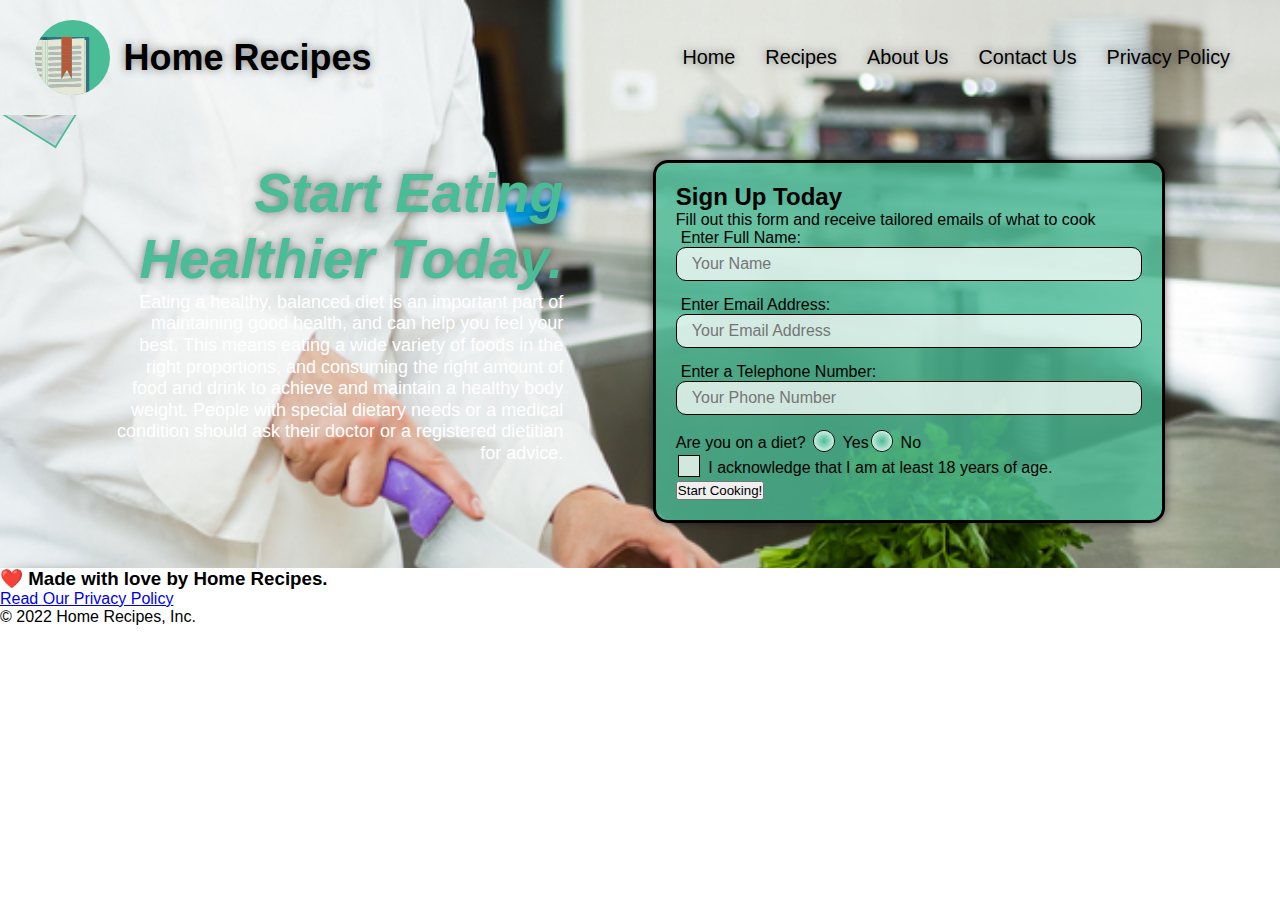
<file: index.html>
<!DOCTYPE html>
<html lang="en">
<head>
    <meta charset="UTF-8">
    <meta http-equiv="X-UA-Compatible" content="IE=edge">
    <meta name="viewport" content="width=device-width, initial-scale=1.0">
    <title>Home Recipes</title>
    <link rel="stylesheet" href="./style.css">
    <link rel="shortcut icon" href="./imgs/book.svg" type="image/x-icon">
</head>
<body>
    <header>
        <h1>
            <img id="logo" src="./imgs/book.svg" alt="logo for home recipes" />
            <a href="/">Home Recipes</a>
        </h1>
        <nav>
            <!--Unordered list element-->
            <ul>
                <!--List item element-->
                <li>
                    <a href ="./index.html">Home</a>
                </li>
                <li>
                    <a href="./index.html#recipes">Recipes</a>
                </li>
                <li>
                    <a href="./index.html#aboutus">About Us</a>
                </li>
                <li>
                    <a href="./index.html#contactus">Contact Us</a>
                </li>
                <li>
                    <a href="./privacy-policy.html">Privacy Policy</a>
                </li>
            </ul>
        </nav>
    </header>
    <main>
        <section class="hero">
            <div class="hero-cta">
                <h2>Start Eating Healthier Today.</h2>
                <p>
                    Eating a healthy, balanced diet is an important part of maintaining good health, and can help you feel your best.
                    This means eating a wide variety of foods in the right proportions, and consuming the right amount of food and drink to achieve and maintain a healthy body weight.
                    People with special dietary needs or a medical condition should ask their doctor or a registered dietitian for advice.
                </p>
            </div>
            <div class="hero-form">
                <h3>Sign Up Today</h3>
                <p>Fill out this form and receive tailored emails of what to cook</p>
                <form>
                    <label for="name">Enter Full Name:</label>
                    <input type="text" placeholder="Your Name" name="name" id="name" class="form-input" />
                    <label for="email">Enter Email Address:</label>
                    <input type="email" placeholder="Your Email Address" name="email" id="email" class="form-input" />
                    <label for="phone">Enter a Telephone Number:</label>
                    <input type="tel" placeholder="Your Phone Number" name="phone" id="phone" class="form-input" />
                    <p>
                        Are you on a diet?
                        <span class="radio-wrapper">
                            <input type="radio" name="diet-confirm" id="diet-yes" />
                            <label for="diet-yes">Yes</label>
                        </span>
                        <span class="radio-wrapper">
                            <input type="radio" name="diet-confirm" id="diet-no" />
                            <label for="diet-no">No</label>
                        </span>
                    </p>
                    <p>
                        <span class="checkbox-wrapper">
                            <input type="checkbox" name="age-confirm" id="checkbox" />
                            <label for="checkbox">I acknowledge that I am at least 18 years of age.</label>
                        </span>
                    </p>
                    <button type="submit">
                        Start Cooking!
                    </button>
                </form>
            </div>
        </section>
        <section id="recipes">
            <div class="recipe-wrapper">
                <img class="thumbnail" src="./imgs/lasagna.jpeg" alt="picture of the finished lasagna" />
                <a href="recipes/lasagna.html">Lasagna</a>
            </div>
        </section>
        <section id="aboutus">

        </section>
    </main>
    <footer>
        <h3>❤️ Made with love by Home Recipes.</h3>
        <div>
                <a href="./privacy-policy.html">Read Our Privacy Policy</a><br />
                &copy; 2022 Home Recipes, Inc.
        </div>
    </footer>
</body>
</html>
</file>
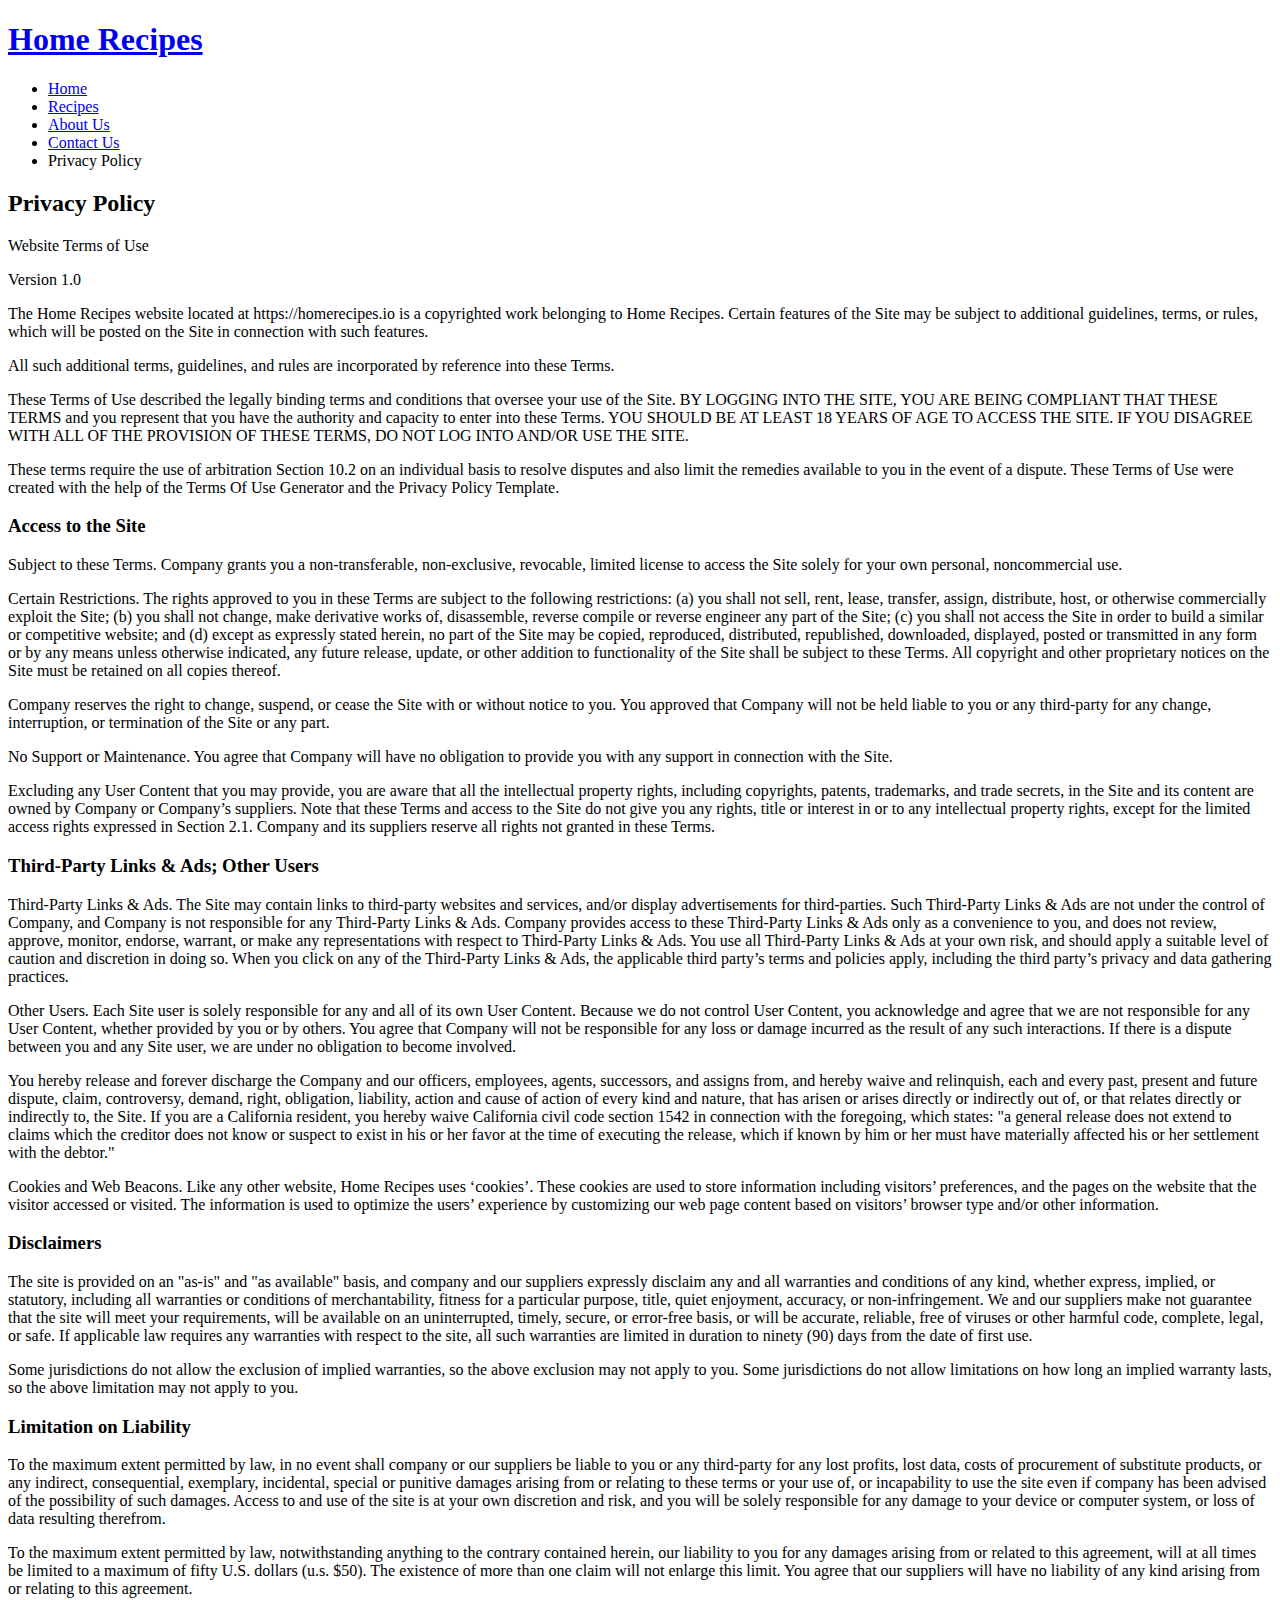
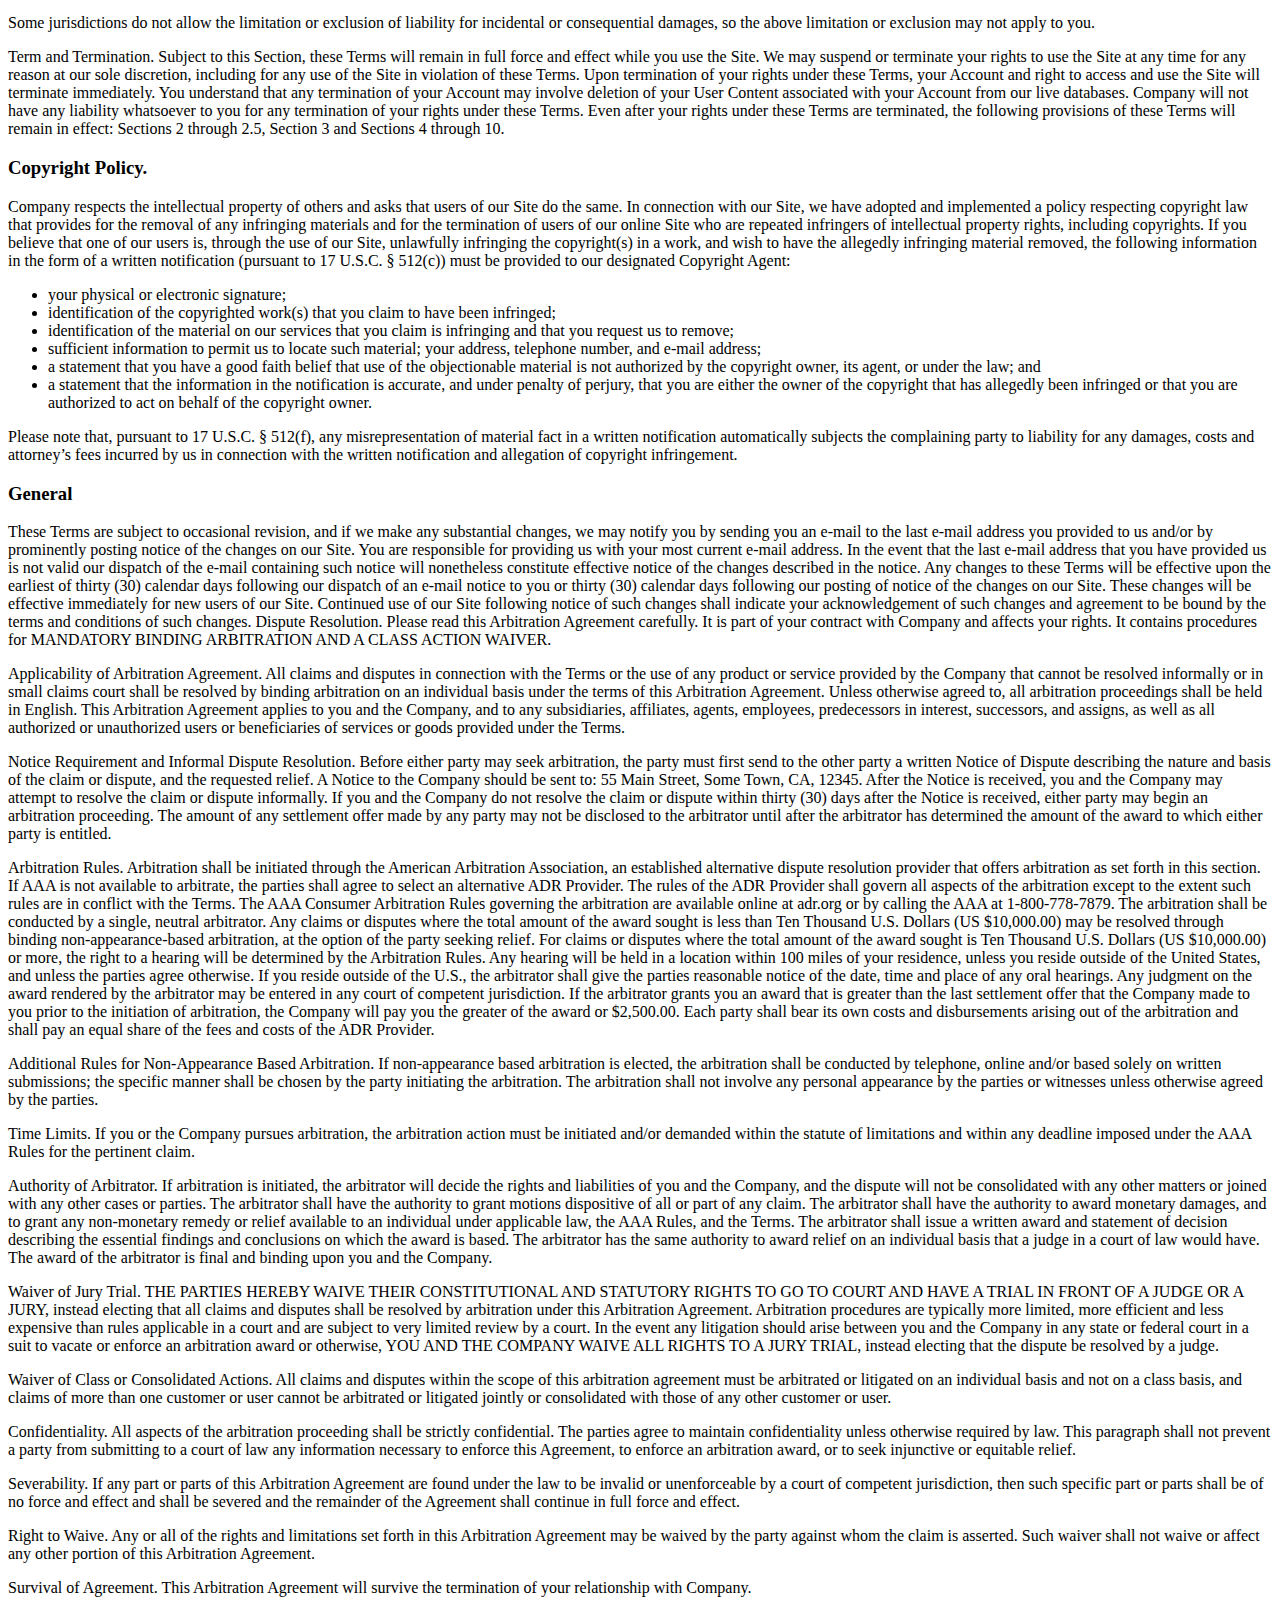
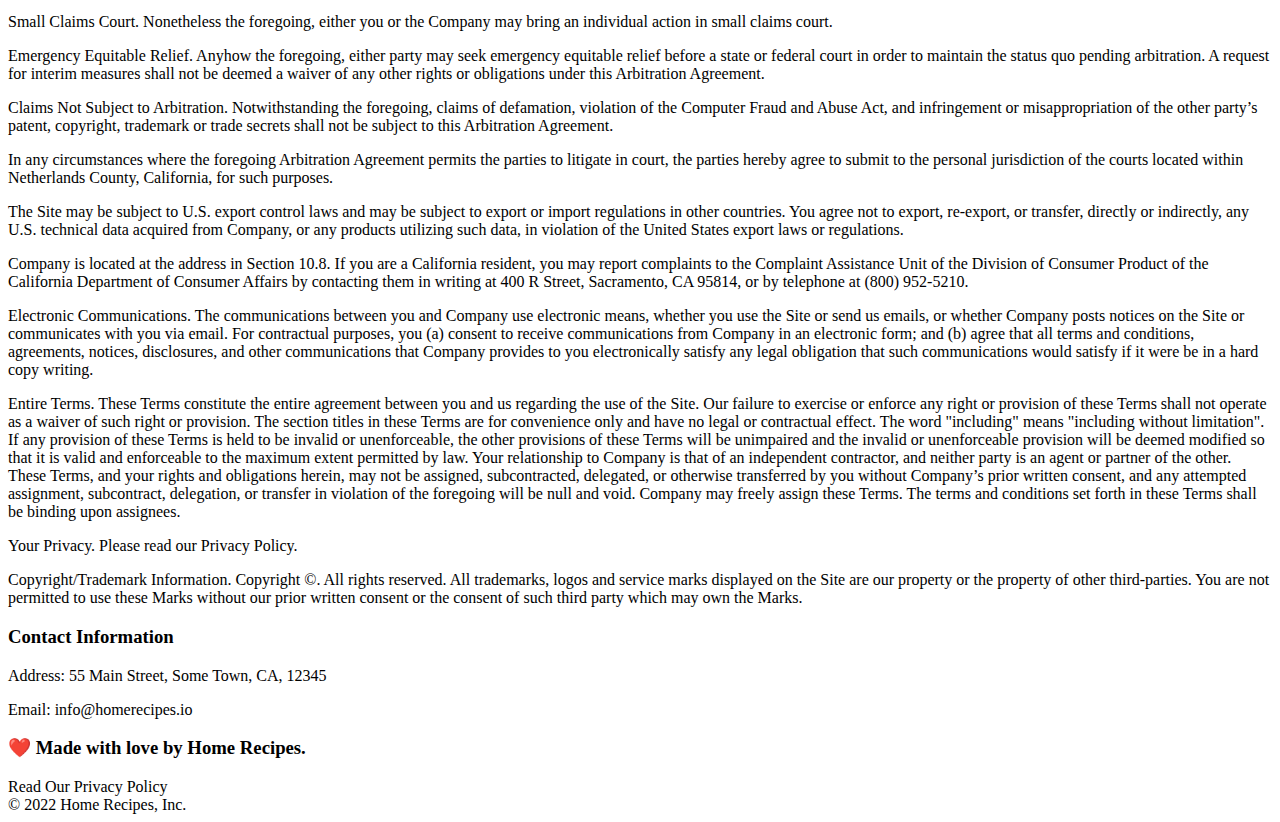
<file: privacy-policy.html>
<!DOCTYPE html>
<html lang="en">
<head>
    <meta charset="UTF-8">
    <meta http-equiv="X-UA-Compatible" content="IE=edge">
    <meta name="viewport" content="width=device-width, initial-scale=1.0">
    <title>Home Recipes - Privacy Policy</title>
</head>
<body>
    <header>
        <h1>
            <a href="/">Home Recipes</a>
        </h1>
        <nav>
            <!--Unordered list element-->
            <ul>
                <!--List item element-->
                <li>
                    <!--Anchor element-->
                    <a href ="./index.html">Home</a>
                </li>
                <li>
                    <a href="./index.html#recipes">Recipes</a>
                </li>
                <li>
                    <a href="./index.html#aboutus">About Us</a>
                </li>
                <li>
                    <a href="./index.html#contactus">Contact Us</a>
                </li>
                <li>
                    <a>Privacy Policy</a>
                </li>
            </ul>
        </nav>
    </header>
    <section class="hero">
        <h2 class="page-title">
            Privacy Policy
        </h2>
    </section>
    <article class="secondary-content">
        <p>
            Website Terms of Use
          </p>
    
          <p>
            Version 1.0
          </p>
    
          <p>
            The Home Recipes website located at https://homerecipes.io is a copyrighted work belonging to Home Recipes. Certain
            features of the Site may be subject to additional guidelines, terms, or rules, which will be posted on the Site
            in connection with such features.
          </p>
    
          <p>
            All such additional terms, guidelines, and rules are incorporated by reference into these Terms.
          </p>
    
          <p>
            These Terms of Use described the legally binding terms and conditions that oversee your use of the Site. BY
            LOGGING INTO THE SITE, YOU ARE BEING COMPLIANT THAT THESE TERMS and you represent that you have the authority
            and capacity to enter into these Terms. YOU SHOULD BE AT LEAST 18 YEARS OF AGE TO ACCESS THE SITE. IF YOU
            DISAGREE WITH ALL OF THE PROVISION OF THESE TERMS, DO NOT LOG INTO AND/OR USE THE SITE.
          </p>
    
          <p>
            These terms require the use of arbitration Section 10.2 on an individual basis to resolve disputes and also
            limit the remedies available to you in the event of a dispute. These Terms of Use were created with the help of
            the Terms Of Use Generator and the Privacy Policy Template.
          </p>
    
          <h3>
            Access to the Site
          </h3>
    
          <p>
            Subject to these Terms. Company grants you a non-transferable, non-exclusive, revocable, limited license to
            access the Site solely for your own personal, noncommercial use.
          </p>
    
          <p>
            Certain Restrictions. The rights approved to you in these Terms are subject to the following restrictions: (a)
            you shall not sell, rent, lease, transfer, assign, distribute, host, or otherwise commercially exploit the Site;
            (b) you shall not change, make derivative works of, disassemble, reverse compile or reverse engineer any part of
            the Site; (c) you shall not access the Site in order to build a similar or competitive website; and (d) except
            as expressly stated herein, no part of the Site may be copied, reproduced, distributed, republished, downloaded,
            displayed, posted or transmitted in any form or by any means unless otherwise indicated, any future release,
            update, or other addition to functionality of the Site shall be subject to these Terms. All copyright and other
            proprietary notices on the Site must be retained on all copies thereof.
          </p>
    
          <p>
            Company reserves the right to change, suspend, or cease the Site with or without notice to you. You approved
            that Company will not be held liable to you or any third-party for any change, interruption, or termination of
            the Site or any part.
          </p>
    
          <p>
            No Support or Maintenance. You agree that Company will have no obligation to provide you with any support in
            connection with the Site.
          </p>
    
          <p>
            Excluding any User Content that you may provide, you are aware that all the intellectual property rights,
            including copyrights, patents, trademarks, and trade secrets, in the Site and its content are owned by Company
            or Company’s suppliers. Note that these Terms and access to the Site do not give you any rights, title or
            interest in or to any intellectual property rights, except for the limited access rights expressed in Section
            2.1. Company and its suppliers reserve all rights not granted in these Terms.
          </p>
    
          <h3>
            Third-Party Links & Ads; Other Users
          </h3>
    
          <p>
            Third-Party Links & Ads. The Site may contain links to third-party websites and services, and/or display
            advertisements for third-parties. Such Third-Party Links & Ads are not under the control of Company, and Company
            is not responsible for any Third-Party Links & Ads. Company provides access to these Third-Party Links & Ads
            only as a convenience to you, and does not review, approve, monitor, endorse, warrant, or make any
            representations with respect to Third-Party Links & Ads. You use all Third-Party Links & Ads at your own risk,
            and should apply a suitable level of caution and discretion in doing so. When you click on any of the
            Third-Party Links & Ads, the applicable third party’s terms and policies apply, including the third party’s
            privacy and data gathering practices.
          </p>
    
          <p>
            Other Users. Each Site user is solely responsible for any and all of its own User Content. Because we do not
            control User Content, you acknowledge and agree that we are not responsible for any User Content, whether
            provided by you or by others. You agree that Company will not be responsible for any loss or damage incurred as
            the result of any such interactions. If there is a dispute between you and any Site user, we are under no
            obligation to become involved.
          </p>
    
          <p>
            You hereby release and forever discharge the Company and our officers, employees, agents, successors, and
            assigns from, and hereby waive and relinquish, each and every past, present and future dispute, claim,
            controversy, demand, right, obligation, liability, action and cause of action of every kind and nature, that has
            arisen or arises directly or indirectly out of, or that relates directly or indirectly to, the Site. If you are
            a California resident, you hereby waive California civil code section 1542 in connection with the foregoing,
            which states: "a general release does not extend to claims which the creditor does not know or suspect to exist
            in his or her favor at the time of executing the release, which if known by him or her must have materially
            affected his or her settlement with the debtor."
          </p>
    
          <p>
            Cookies and Web Beacons. Like any other website, Home Recipes uses ‘cookies’. These cookies are used to store
            information including visitors’ preferences, and the pages on the website that the visitor accessed or visited.
            The information is used to optimize the users’ experience by customizing our web page content based on visitors’
            browser type and/or other information.
          </p>
    
          <h3>
            Disclaimers
          </h3>
    
          <p>
            The site is provided on an "as-is" and "as available" basis, and company and our suppliers expressly disclaim
            any and all warranties and conditions of any kind, whether express, implied, or statutory, including all
            warranties or conditions of merchantability, fitness for a particular purpose, title, quiet enjoyment, accuracy,
            or non-infringement. We and our suppliers make not guarantee that the site will meet your requirements, will be
            available on an uninterrupted, timely, secure, or error-free basis, or will be accurate, reliable, free of
            viruses or other harmful code, complete, legal, or safe. If applicable law requires any warranties with respect
            to the site, all such warranties are limited in duration to ninety (90) days from the date of first use.
          </p>
    
          <p>
            Some jurisdictions do not allow the exclusion of implied warranties, so the above exclusion may not apply to
            you. Some jurisdictions do not allow limitations on how long an implied warranty lasts, so the above limitation
            may not apply to you.
          </p>
    
          <h3>
            Limitation on Liability
          </h3>
    
          <p>
            To the maximum extent permitted by law, in no event shall company or our suppliers be liable to you or any
            third-party for any lost profits, lost data, costs of procurement of substitute products, or any indirect,
            consequential, exemplary, incidental, special or punitive damages arising from or relating to these terms or
            your use of, or incapability to use the site even if company has been advised of the possibility of such
            damages. Access to and use of the site is at your own discretion and risk, and you will be solely responsible
            for any damage to your device or computer system, or loss of data resulting therefrom.
          </p>
    
          <p>
            To the maximum extent permitted by law, notwithstanding anything to the contrary contained herein, our liability
            to you for any damages arising from or related to this agreement, will at all times be limited to a maximum of
            fifty U.S. dollars (u.s. $50). The existence of more than one claim will not enlarge this limit. You agree that
            our suppliers will have no liability of any kind arising from or relating to this agreement.
          </p>
    
          <p>
            Some jurisdictions do not allow the limitation or exclusion of liability for incidental or consequential
            damages, so the above limitation or exclusion may not apply to you.
          </p>
    
          <p>
            Term and Termination. Subject to this Section, these Terms will remain in full force and effect while you use
            the Site. We may suspend or terminate your rights to use the Site at any time for any reason at our sole
            discretion, including for any use of the Site in violation of these Terms. Upon termination of your rights under
            these Terms, your Account and right to access and use the Site will terminate immediately. You understand that
            any termination of your Account may involve deletion of your User Content associated with your Account from our
            live databases. Company will not have any liability whatsoever to you for any termination of your rights under
            these Terms. Even after your rights under these Terms are terminated, the following provisions of these Terms
            will remain in effect: Sections 2 through 2.5, Section 3 and Sections 4 through 10.
          </p>
    
          <h3>
            Copyright Policy.
          </h3>
    
          <p>
            Company respects the intellectual property of others and asks that users of our Site do the same. In connection
            with our Site, we have adopted and implemented a policy respecting copyright law that provides for the removal
            of any infringing materials and for the termination of users of our online Site who are repeated infringers of
            intellectual property rights, including copyrights. If you believe that one of our users is, through the use of
            our Site, unlawfully infringing the copyright(s) in a work, and wish to have the allegedly infringing material
            removed, the following information in the form of a written notification (pursuant to 17 U.S.C. § 512(c)) must
            be provided to our designated Copyright Agent:
          </p>
    
          <ul>
            <li>
              your physical or electronic signature;
            </li>
            <li>
              identification of the copyrighted work(s) that you claim to have been infringed;
            </li>
            <li>
              identification of the material on our services that you claim is infringing and that you request us to remove;
            </li>
            <li>
              sufficient information to permit us to locate such material; your address, telephone number, and e-mail
              address;
            </li>
            <li>
              a statement that you have a good faith belief that use of the objectionable material is not authorized by the
              copyright owner, its agent, or under the law; and
            </li>
            <li>
              a statement that the information in the notification is accurate, and under penalty of perjury, that you are
              either the owner of the copyright that has allegedly been infringed or that you are authorized to act on
              behalf of the copyright owner.
            </li>
          </ul>
    
          <p>
            Please note that, pursuant to 17 U.S.C. § 512(f), any misrepresentation of material fact in a written
            notification automatically subjects the complaining party to liability for any damages, costs and attorney’s
            fees incurred by us in connection with the written notification and allegation of copyright infringement.
          </p>
    
          <h3>
            General
          </h3>
    
          <p>
            These Terms are subject to occasional revision, and if we make any substantial changes, we may notify you by
            sending you an e-mail to the last e-mail address you provided to us and/or by prominently posting notice of the
            changes on our Site. You are responsible for providing us with your most current e-mail address. In the event
            that the last e-mail address that you have provided us is not valid our dispatch of the e-mail containing such
            notice will nonetheless constitute effective notice of the changes described in the notice. Any changes to these
            Terms will be effective upon the earliest of thirty (30) calendar days following our dispatch of an e-mail
            notice to you or thirty (30) calendar days following our posting of notice of the changes on our Site. These
            changes will be effective immediately for new users of our Site. Continued use of our Site following notice of
            such changes shall indicate your acknowledgement of such changes and agreement to be bound by the terms and
            conditions of such changes. Dispute Resolution. Please read this Arbitration Agreement carefully. It is part of
            your contract with Company and affects your rights. It contains procedures for MANDATORY BINDING ARBITRATION AND
            A CLASS ACTION WAIVER.
          </p>
    
          <p>
            Applicability of Arbitration Agreement. All claims and disputes in connection with the Terms or the use of any
            product or service provided by the Company that cannot be resolved informally or in small claims court shall be
            resolved by binding arbitration on an individual basis under the terms of this Arbitration Agreement. Unless
            otherwise agreed to, all arbitration proceedings shall be held in English. This Arbitration Agreement applies to
            you and the Company, and to any subsidiaries, affiliates, agents, employees, predecessors in interest,
            successors, and assigns, as well as all authorized or unauthorized users or beneficiaries of services or goods
            provided under the Terms.
          </p>
    
          <p>
            Notice Requirement and Informal Dispute Resolution. Before either party may seek arbitration, the party must
            first send to the other party a written Notice of Dispute describing the nature and basis of the claim or
            dispute, and the requested relief. A Notice to the Company should be sent to: 55 Main Street, Some Town, CA,
            12345. After the Notice is received, you and the Company may attempt to resolve the claim or dispute informally.
            If you and the Company do not resolve the claim or dispute within thirty (30) days after the Notice is received,
            either party may begin an arbitration proceeding. The amount of any settlement offer made by any party may not
            be disclosed to the arbitrator until after the arbitrator has determined the amount of the award to which either
            party is entitled.
          </p>
    
          <p>
            Arbitration Rules. Arbitration shall be initiated through the American Arbitration Association, an established
            alternative dispute resolution provider that offers arbitration as set forth in this section. If AAA is not
            available to arbitrate, the parties shall agree to select an alternative ADR Provider. The rules of the ADR
            Provider shall govern all aspects of the arbitration except to the extent such rules are in conflict with the
            Terms. The AAA Consumer Arbitration Rules governing the arbitration are available online at adr.org or by
            calling the AAA at 1-800-778-7879. The arbitration shall be conducted by a single, neutral arbitrator. Any
            claims or disputes where the total amount of the award sought is less than Ten Thousand U.S. Dollars (US
            $10,000.00) may be resolved through binding non-appearance-based arbitration, at the option of the party seeking
            relief. For claims or disputes where the total amount of the award sought is Ten Thousand U.S. Dollars (US
            $10,000.00) or more, the right to a hearing will be determined by the Arbitration Rules. Any hearing will be
            held in a location within 100 miles of your residence, unless you reside outside of the United States, and
            unless the parties agree otherwise. If you reside outside of the U.S., the arbitrator shall give the parties
            reasonable notice of the date, time and place of any oral hearings. Any judgment on the award rendered by the
            arbitrator may be entered in any court of competent jurisdiction. If the arbitrator grants you an award that is
            greater than the last settlement offer that the Company made to you prior to the initiation of arbitration, the
            Company will pay you the greater of the award or $2,500.00. Each party shall bear its own costs and
            disbursements arising out of the arbitration and shall pay an equal share of the fees and costs of the ADR
            Provider.
          </p>
    
          <p>
            Additional Rules for Non-Appearance Based Arbitration. If non-appearance based arbitration is elected, the
            arbitration shall be conducted by telephone, online and/or based solely on written submissions; the specific
            manner shall be chosen by the party initiating the arbitration. The arbitration shall not involve any personal
            appearance by the parties or witnesses unless otherwise agreed by the parties.
          </p>
    
          <p>
            Time Limits. If you or the Company pursues arbitration, the arbitration action must be initiated and/or demanded
            within the statute of limitations and within any deadline imposed under the AAA Rules for the pertinent claim.
          </p>
    
          <p>
            Authority of Arbitrator. If arbitration is initiated, the arbitrator will decide the rights and liabilities of
            you and the Company, and the dispute will not be consolidated with any other matters or joined with any other
            cases or parties. The arbitrator shall have the authority to grant motions dispositive of all or part of any
            claim. The arbitrator shall have the authority to award monetary damages, and to grant any non-monetary remedy
            or relief available to an individual under applicable law, the AAA Rules, and the Terms. The arbitrator shall
            issue a written award and statement of decision describing the essential findings and conclusions on which the
            award is based. The arbitrator has the same authority to award relief on an individual basis that a judge in a
            court of law would have. The award of the arbitrator is final and binding upon you and the Company.
          </p>
    
          <p>
            Waiver of Jury Trial. THE PARTIES HEREBY WAIVE THEIR CONSTITUTIONAL AND STATUTORY RIGHTS TO GO TO COURT AND HAVE
            A TRIAL IN FRONT OF A JUDGE OR A JURY, instead electing that all claims and disputes shall be resolved by
            arbitration under this Arbitration Agreement. Arbitration procedures are typically more limited, more efficient
            and less expensive than rules applicable in a court and are subject to very limited review by a court. In the
            event any litigation should arise between you and the Company in any state or federal court in a suit to vacate
            or enforce an arbitration award or otherwise, YOU AND THE COMPANY WAIVE ALL RIGHTS TO A JURY TRIAL, instead
            electing that the dispute be resolved by a judge.
          </p>
    
          <p>
            Waiver of Class or Consolidated Actions. All claims and disputes within the scope of this arbitration agreement
            must be arbitrated or litigated on an individual basis and not on a class basis, and claims of more than one
            customer or user cannot be arbitrated or litigated jointly or consolidated with those of any other customer or
            user.
          </p>
    
          <p>
            Confidentiality. All aspects of the arbitration proceeding shall be strictly confidential. The parties agree to
            maintain confidentiality unless otherwise required by law. This paragraph shall not prevent a party from
            submitting to a court of law any information necessary to enforce this Agreement, to enforce an arbitration
            award, or to seek injunctive or equitable relief.
          </p>
    
          <p>
            Severability. If any part or parts of this Arbitration Agreement are found under the law to be invalid or
            unenforceable by a court of competent jurisdiction, then such specific part or parts shall be of no force and
            effect and shall be severed and the remainder of the Agreement shall continue in full force and effect.
          </p>
    
          <p>
            Right to Waive. Any or all of the rights and limitations set forth in this Arbitration Agreement may be waived
            by the party against whom the claim is asserted. Such waiver shall not waive or affect any other portion of this
            Arbitration Agreement.
          </p>
    
          <p>
            Survival of Agreement. This Arbitration Agreement will survive the termination of your relationship with
            Company.
          </p>
    
          <p>
            Small Claims Court. Nonetheless the foregoing, either you or the Company may bring an individual action in small
            claims court.
          </p>
    
          <p>
            Emergency Equitable Relief. Anyhow the foregoing, either party may seek emergency equitable relief before a
            state or federal court in order to maintain the status quo pending arbitration. A request for interim measures
            shall not be deemed a waiver of any other rights or obligations under this Arbitration Agreement.
          </p>
    
          <p>
            Claims Not Subject to Arbitration. Notwithstanding the foregoing, claims of defamation, violation of the
            Computer Fraud and Abuse Act, and infringement or misappropriation of the other party’s patent, copyright,
            trademark or trade secrets shall not be subject to this Arbitration Agreement.
          </p>
    
          <p>
            In any circumstances where the foregoing Arbitration Agreement permits the parties to litigate in court, the
            parties hereby agree to submit to the personal jurisdiction of the courts located within Netherlands County,
            California, for such purposes.
          </p>
    
          <p>
            The Site may be subject to U.S. export control laws and may be subject to export or import regulations in other
            countries. You agree not to export, re-export, or transfer, directly or indirectly, any U.S. technical data
            acquired from Company, or any products utilizing such data, in violation of the United States export laws or
            regulations.
          </p>
    
          <p>
            Company is located at the address in Section 10.8. If you are a California resident, you may report complaints
            to the Complaint Assistance Unit of the Division of Consumer Product of the California Department of Consumer
            Affairs by contacting them in writing at 400 R Street, Sacramento, CA 95814, or by telephone at (800) 952-5210.
          </p>
    
          <p>
            Electronic Communications. The communications between you and Company use electronic means, whether you use the
            Site or send us emails, or whether Company posts notices on the Site or communicates with you via email. For
            contractual purposes, you (a) consent to receive communications from Company in an electronic form; and (b)
            agree that all terms and conditions, agreements, notices, disclosures, and other communications that Company
            provides to you electronically satisfy any legal obligation that such communications would satisfy if it were be
            in a hard copy writing.
          </p>
    
          <p>
            Entire Terms. These Terms constitute the entire agreement between you and us regarding the use of the Site. Our
            failure to exercise or enforce any right or provision of these Terms shall not operate as a waiver of such right
            or provision. The section titles in these Terms are for convenience only and have no legal or contractual
            effect. The word "including" means "including without limitation". If any provision of these Terms is held to be
            invalid or unenforceable, the other provisions of these Terms will be unimpaired and the invalid or
            unenforceable provision will be deemed modified so that it is valid and enforceable to the maximum extent
            permitted by law. Your relationship to Company is that of an independent contractor, and neither party is an
            agent or partner of the other. These Terms, and your rights and obligations herein, may not be assigned,
            subcontracted, delegated, or otherwise transferred by you without Company’s prior written consent, and any
            attempted assignment, subcontract, delegation, or transfer in violation of the foregoing will be null and void.
            Company may freely assign these Terms. The terms and conditions set forth in these Terms shall be binding upon
            assignees.
          </p>
    
          <p>
            Your Privacy. Please read our Privacy Policy.
          </p>
    
          <p>
            Copyright/Trademark Information. Copyright ©. All rights reserved. All trademarks, logos and service marks
            displayed on the Site are our property or the property of other third-parties. You are not permitted to use
            these Marks without our prior written consent or the consent of such third party which may own the Marks.
          </p>
    
          <h3>
            Contact Information
          </h3>
    
          <p>
            Address: 55 Main Street, Some Town, CA, 12345
          </p>
    
          <p>
            Email: info@homerecipes.io
          </p>
    
    </article>

    <!--footer-->
    <footer>
        <h3>❤️ Made with love by Home Recipes.</h3>
        <div>
            <a>Read Our Privacy Policy</a><br />
            &copy; 2022 Home Recipes, Inc.
        </div>
    </footer>
</body>
</html>
</file>
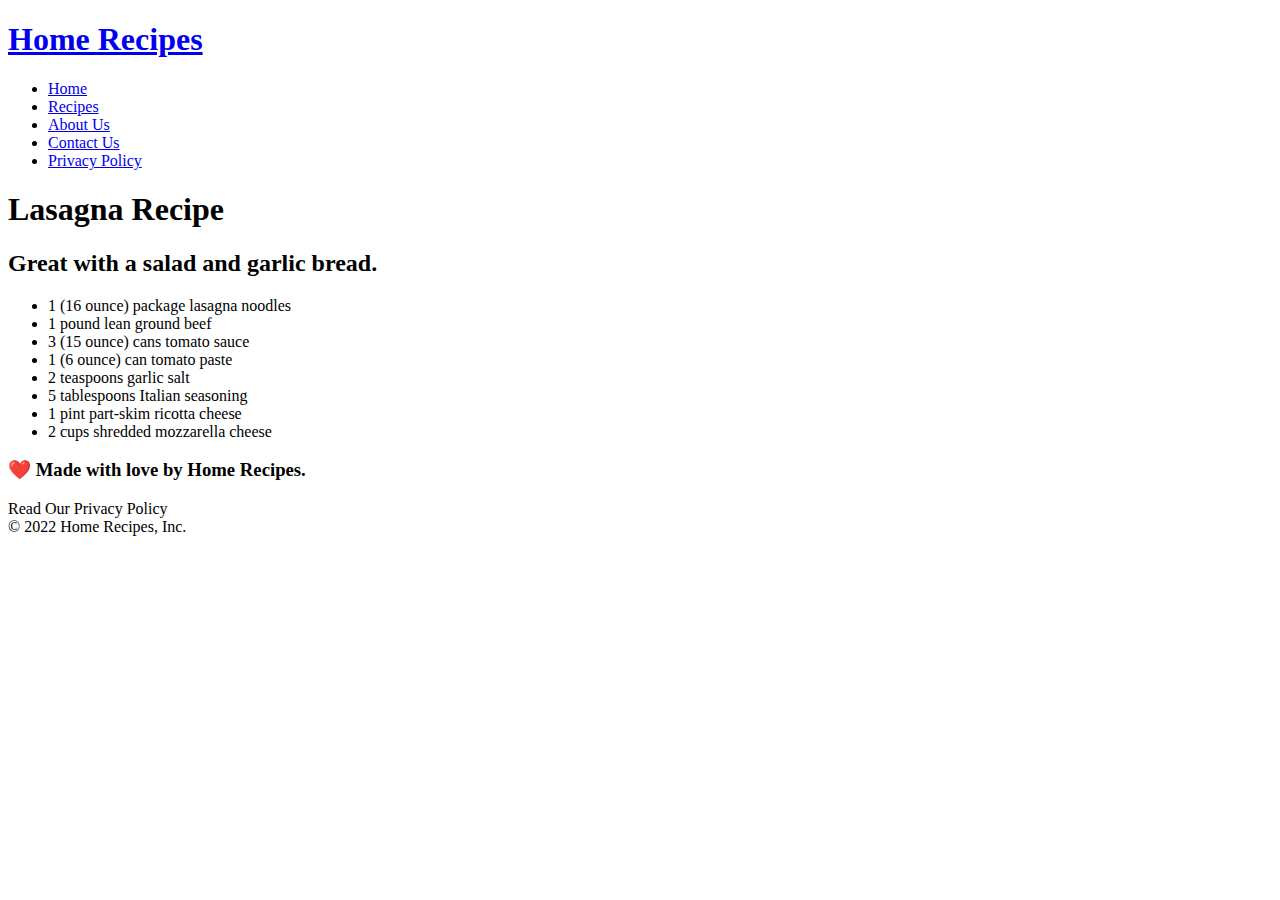
<file: recipes/lasagna.html>
<!DOCTYPE html>
<html lang="en">
<head>
    <meta charset="UTF-8">
    <meta http-equiv="X-UA-Compatible" content="IE=edge">
    <meta name="viewport" content="width=device-width, initial-scale=1.0">
    <title>Lasagna Recipe</title>
</head>
<body>
    <header>
        <h1>
            <a href="/">Home Recipes</a>
        </h1>
        <nav>
            <!--Unordered list element-->
            <ul>
                <!--List item element-->
                <li>
                    <a href ="./index.html">Home</a>
                </li>
                <li>
                    <a href="./index.html#recipes">Recipes</a>
                </li>
                <li>
                    <a href="./index.html#aboutus">About Us</a>
                </li>
                <li>
                    <a href="./index.html#contactus">Contact Us</a>
                </li>
                <li>
                    <a href="./privacy-policy.html">Privacy Policy</a>
                </li>
            </ul>
        </nav>
    </header>
    <h1>Lasagna Recipe</h1>
    <h2>Great with a salad and garlic bread.</h2>
    <main>
        <ul class="ingredients-list">
            <li>1 (16 ounce) package lasagna noodles</li>
            <li>1 pound lean ground beef</li>
            <li>3 (15 ounce) cans tomato sauce</li>
            <li>1 (6 ounce) can tomato paste</li>
            <li>2 teaspoons garlic salt</li>
            <li>5 tablespoons Italian seasoning</li>
            <li>1 pint part-skim ricotta cheese</li>
            <li>2 cups shredded mozzarella cheese</li>
        </ul>
        
    </main>
    <footer>
        <h3>❤️ Made with love by Home Recipes.</h3>
        <div>
            <a>Read Our Privacy Policy</a><br />
            &copy; 2022 Home Recipes, Inc.
        </div>
    </footer>
</body>
</html>
</file>
<file: style.css>
* {
    margin: 0;
    padding: 0;
    box-sizing: border-box;
}

body {
    font-family: Helvetica, Arial, sans-serif;
}

header {
    padding: 20px 35px;
    background-image: url("./imgs/hero.jpeg");
    background-size: cover;
    background-attachment: fixed;
    background-position: 80%;
    display: flex;
    justify-content: space-between;
    flex-wrap: wrap;
    position: -webkit-sticky;
    position: sticky;
    top: 0;
    z-index: 9999;
}

header h1 {
    font-weight: bold;
    font-size: 36px;
    color: black;
    margin: 0;
    text-shadow: 0 0 10px rgba(0, 0, 0, 0.5);
    display: flex;
    align-items: center;
    width: 350px;
    justify-content: space-around;
}

header a {
    text-decoration: none;
    color: black;
    margin: 0 auto;
    display: block;
}

header img {
    max-height: 75px;
    max-width: 75px;
}

header nav {
    margin: 7px 0;
    display: flex;
}

header nav ul {
    display: flex;
    flex-wrap: wrap;
    justify-content: space-between;
    align-items: center;
    list-style: none;
}
header nav ul li a {
    padding: 10px 15px;
    font-weight: lighter;
    font-size: 1.55vw;
    text-shadow: 0 0 10px rgba(0, 0, 0, 0.5);
}

header nav ul li a:hover {

}

.hero {
    background-image: url("./imgs/hero.jpeg");
    background-size: cover;
    background-attachment: fixed;
    background-position: 80%;
    display: flex;
    justify-content: center;
    flex-wrap: wrap;
    align-items: flex-start;
}

.hero-cta {
    width: 35%;
    text-align: right;
    margin: 3.5%;
    color: white;
    font-size: 18px;
    line-height: 1.2;
}

.hero-cta h2 {
    font-style: italic;
    font-size: 55px;
    color: rgb(74, 188, 150);
    text-shadow: 0 0 10px rgba(0, 0, 0, 0.5);
}

.hero-form {
    background-color: rgba(74, 188, 150, 0.8);
    padding: 20px;
    border: solid 3px black;
    width: 40%;
    margin: 3.5%;
    box-shadow: 0 0 10px rgba(0, 0, 0, 0.5);
    border-radius: 15px;
}

.hero-form h3 {
    font-size: 24px;
    margin: 0;
}

.form-input {
    border: 1px solid black;
    display: block;
    padding: 7px 15px;
    font-size: 16px;
    width: 100%;
    margin-bottom: 15px;
    border-radius: 10px;
    background-color: rgba(255, 255, 255, 0.75);
}

.form-input:focus {
    background-color: rgba(255, 255, 255, 1);
    outline: none;
}

.checkbox-wrapper input, .radio-wrapper input {
    opacity: 0;
}

.checkbox-wrapper label, .radio-wrapper label {
    position: relative;
    left: 10px;
    margin: 10px;
    line-height: 1.6;
}

.checkbox-wrapper label::before, .radio-wrapper label::before {
    content: "";
    height: 20px;
    width: 20px;
    background: rgba(255, 255, 255, 0.75);
    border: 1px solid black;
    position: absolute;
    top: -4px;
    left: -30px;
}

.radio-wrapper label::before {
    border-radius: 50%;
}

.radio-wrapper label::after {
    content: "";
    width: 20px;
    height: 20px;
    border-radius: 50%;
    background: rgb(74, 188, 150);
    position: absolute;
    left: -29px;
    top: -3px;
    background-image: radial-gradient(circle, rgb(74, 188, 150), white);
}

.checkbox-wrapper label::after {
    content: "";
    height: 6px;
    width: 14px;
    
}

.thumbnail {
    height: 100px;
    width: 100px;
}

.recipe-wrapper {
    display: flex;
    align-content: center;
    border-left: 2px solid rgb(74, 188, 150);
    border-bottom: 2px solid rgb(74, 188, 150);
    position: absolute;
    left: -26px;
    top: 1px;
    transform: rotate(-58deg);
}

.checkbox-wrapper input + label::after,
.radio-wrapper input::after {
    content: none;
}

.checkbox-wrapper input:checked + label::after,
.radio-wrapper input + label::after {
    content: "";
}

.hero-form label {
    margin: 0 5px;
}
</file>
